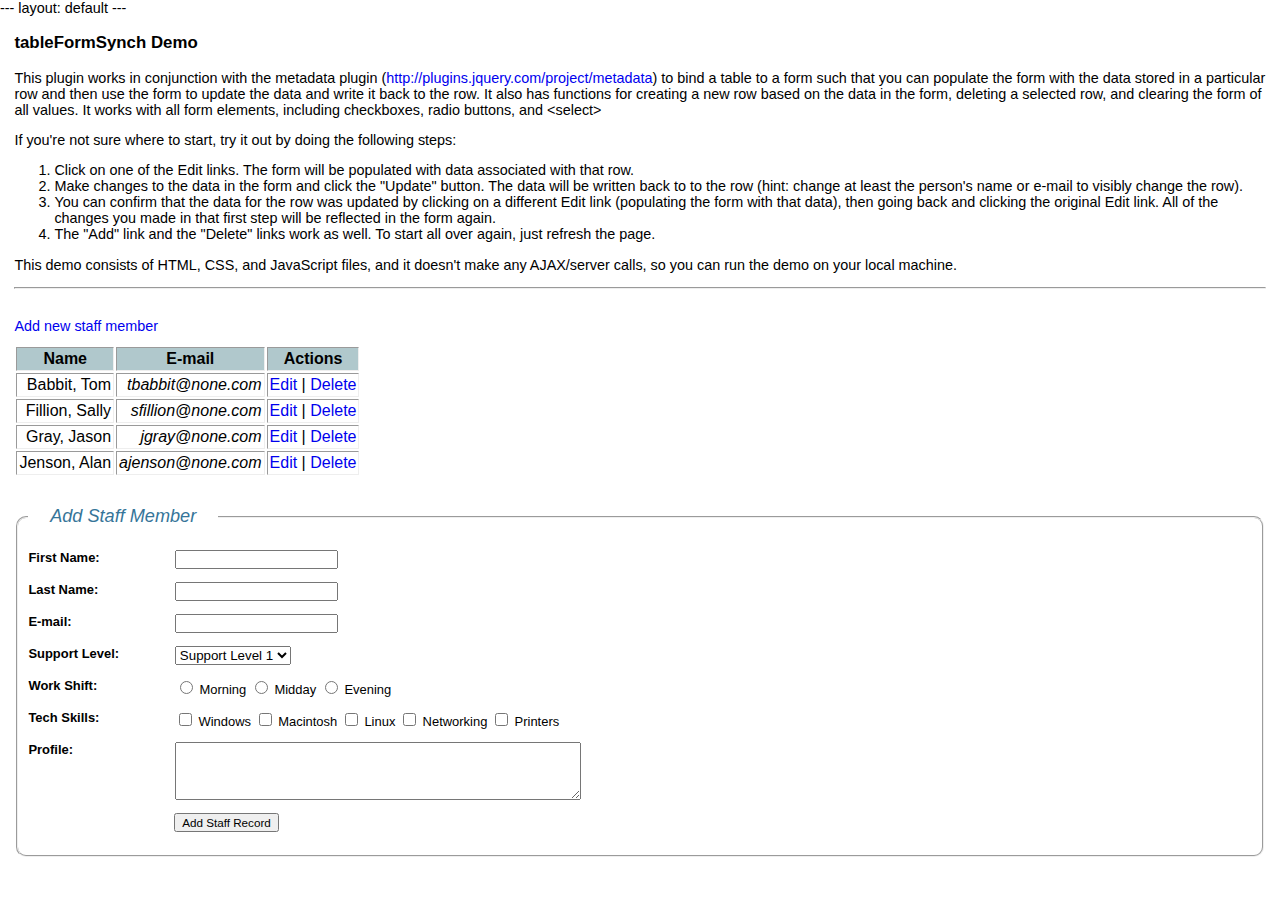
<file: index.html>
---
layout: default
---


<link type="text/css" rel="stylesheet" href="assets/css/demoStyles.css" />
<script type="text/javascript" src="assets/javascript/jquery-1.2.6.min.js"></script>
<!--Call the metadata plugin--->
<script type="text/javascript" src="assets/javascript/jquery.metadata.min.js"></script>
<!--Call the tableFormSynch plugin-->
<script type="text/javascript" src="assets/javascript/jquery.tableFormSynch.min.js"></script>
<!--Call the functions specific to the demo-->
<script type="text/javascript" src="assets/javascript/demoJavaScript.js"></script>

</head>

<body>


<div id="pageContent">

    <h3>tableFormSynch Demo</h3>

    <p>This plugin works in conjunction with the metadata plugin (<a href="http://plugins.jquery.com/project/metadata">http://plugins.jquery.com/project/metadata</a>)
        to bind a table to a form such that you can populate the form with the data stored in a particular row and then use the form
        to update the data and write it back to the row.  It also has functions for creating a new row based on the data
        in the form, deleting a selected row, and clearing the form of all values.  It works with all form elements, including
        checkboxes, radio buttons, and &lt;select&gt;</p>

    <p>If you're not sure where to start, try it out by doing the following steps:</p>
    <ol>
        <li>Click on one of the Edit links.  The form will be populated with data associated with that row.</li>
        <li>Make changes to the data in the form and click the "Update" button.
            The data will be written back to to the row  (hint: change at least the person's name or e-mail to visibly change the row).</li>
        <li>You can confirm that the data for the row was updated by clicking on a different Edit link (populating the form
            with that data), then going back and clicking the original Edit link.  All of the changes you made in that
            first step will be reflected in the form again.</li>
        <li>The "Add" link and the "Delete" links work as well.  To start all over again, just refresh the page.</li>
    </ol>

    <p>
        This demo consists of HTML, CSS, and JavaScript files, and it doesn't make any AJAX/server calls,
        so you can run the demo on your local machine.
    </p>

    <hr />

    <div id="tableHalf">
        <a class="addRecord" href="anotherPage.html">Add new staff member</a>
        <table id="demoTable" width="100%" border="1" cellpadding="2" cellspacing="2">
            <thead>
            <th>Name</th>
            <th>E-mail</th>
            <th>Actions</th>
            </thead>
            <tbody>
            <tr id="6" class="{personId:6,firstName:'Tom',lastName:'Babbit',email:'tbabbit@none.com',shift:'Evening',supportLevel:1,skills:[1,2],notes:'This example would\'nt be complete without a demonstration of how to represent/format single and &quot;double-quotes&quot; in the data. Use server-side script to put a backslash in front of each single-quote and use the double-quote html code'}">
                <td><span class="lastName">Babbit</span>, <span class="firstName">Tom</span></td>
                <td class="email fontItalic">tbabbit@none.com</td>
                <td>
                    <a class="editRecord" href="anotherPage.html">Edit</a> | <a class="deleteRecord" href="anotherPage.html">Delete</a>
                </td>
            </tr>
            <tr id="2" class="{personId:2,firstName:'Sally',lastName:'Fillion',email:'sfillion@none.com',shift:'Morning',supportLevel:2,skills:[2,3],notes:'Sally is our in-house Linux expert'}">
                <td><span class="lastName">Fillion</span>, <span class="firstName">Sally</span></td>
                <td class="email fontItalic">sfillion@none.com</td>
                <td>
                    <a class="editRecord" href="anotherPage.html">Edit</a> | <a class="deleteRecord" href="anotherPage.html">Delete</a>
                </td>
            </tr>
            <tr id="3" class="{personId:3,firstName:'Jason',lastName:'Gray',email:'jgray@none.com',shift:'Midday',supportLevel:3,skills:[1,4,5],notes:'Jason has been with the unit for 5 years now.'}">
                <td><span class="lastName">Gray</span>, <span class="firstName">Jason</span></td>
                <td class="email fontItalic">jgray@none.com</td>
                <td>
                    <a class="editRecord" href="anotherPage.html">Edit</a> | <a class="deleteRecord" href="anotherPage.html">Delete</a>
                </td>
            </tr>
            <tr id="5" class="{personId:5,firstName:'Alan',lastName:'Jenson',email:'ajenson@none.com',shift:'Morning',supportLevel:1,skills:[],notes:'Alan is brand-new, so his skill set is a bit unclear'}">
                <td><span class="lastName">Jenson</span>, <span class="firstName">Alan</span></td>
                <td class="email fontItalic">ajenson@none.com</td>
                <td>
                    <a class="editRecord" href="anotherPage.html">Edit</a> | <a class="deleteRecord" href="anotherPage.html">Delete</a>
                </td>
            </tr>
            </tbody>
        </table>

    </div>

    <form id="demoForm" method="post" action="anotherPage.html">
        <input type="hidden" name="personId" id="personId" value="" />
        <fieldset title="staffForm">
            <legend align="left">Add Staff Member</legend>
            <p>
                <label id="lbl_firstName" for="firstName">First Name:</label>
                <input type="text" id="firstName" name="firstName" size="20" value="">
            </p>
            <p>
                <label id="lbl_lastName" for="lastName">Last Name:</label>
                <input type="text" id="lastName" name="lastName" size="20" value="">
            </p>
            <p>
                <label id="lbl_email" for="email">E-mail:</label>
                <input type="text" id="email" name="email" size="20" value="">
            </p>
            <p>
                <label id="lbl_supportLevel" for="supportLevel">Support Level:</label>
                <select name="supportLevel" id="supportLevel">
                    <option value="1">Support Level 1</option>
                    <option value="2">Support Level 2</option>
                    <option value="3">Support Level 3</option>
                    <option value="4">Support Level 4</option>
                </select>
            </p>

            <p>
                <label id="lbl_shift">Work Shift:</label>
            <div class="fieldRight">
                <input type="radio" name="shift" id="shift_MR" value="Morning"> Morning
                <input type="radio" name="shift" id="shift_MD" value="Midday"> Midday
                <input type="radio" name="shift" id="shift_EV" value="Evening"> Evening
            </div>
            </p>

            <p>
                <label id="lbl_skills">Tech Skills:</label>
            <div class="fieldRight">
                <input type="checkbox" name="skills" value="1"> Windows
                <input type="checkbox" name="skills" value="2"> Macintosh
                <input type="checkbox" name="skills" value="3"> Linux
                <input type="checkbox" name="skills" value="4"> Networking
                <input type="checkbox" name="skills" value="5"> Printers
            </div>
            </p>

            <p>
                <label id="lbl_notes" for="notes">Profile:</label>
                <textarea name="notes" id="notes" rows="4" cols="55"></textarea>
            </p>

            <p id="actionButtons">
                <input type="button" id="addBtn" name="addBtn" value="Add Staff Record" />
                <input type="button" id="updateBtn" name="updateBtn" value="Update Staff Record" />
            </p>
        </fieldset>
    </form>

</div>
</file>
<file: assets/css/demoStyles.css>
/* demoStyles.css */

body {
	font-family: Verdana,Arial,sans-serif;
	font-size:90%;
	margin:0em;
	padding:0em;	
}

body, textarea, input, form {
	font-family: Verdana,Arial,sans-serif;
	font-size:90%;
}

#pageContent {
	padding:0ex 1em;
}

.hideElement {
	display:none;
}

form label {
	font-weight:bold;
	width:10em;
	display:block;
	float:left;
	margin-right:1.3em;
}

form legend {
	font-size:140%;
	font-style:italic;
	color: #367599;
	padding:0ex 1.2em;
}

.fieldRight {
	margin-left:9.5em;
}

#tableHalf {
	margin: 2em 0em;
}

#demoTable {
	display: inline !important;
	border: 0px;
}

thead {
	background-color:#b0c8cc;
}

tbody td {
	text-align:right;
}

a {text-decoration:none}
a:hover {text-decoration:underline;}
a.addRecord {
	display:block;
	margin-bottom:1.5ex;
}

.fontItalic {font-style:italic;}

fieldset {
	border-radius:10px;
	padding:10px !important;
}

#actionButtons > input {
	margin-left:12.5em;
}
</file>
